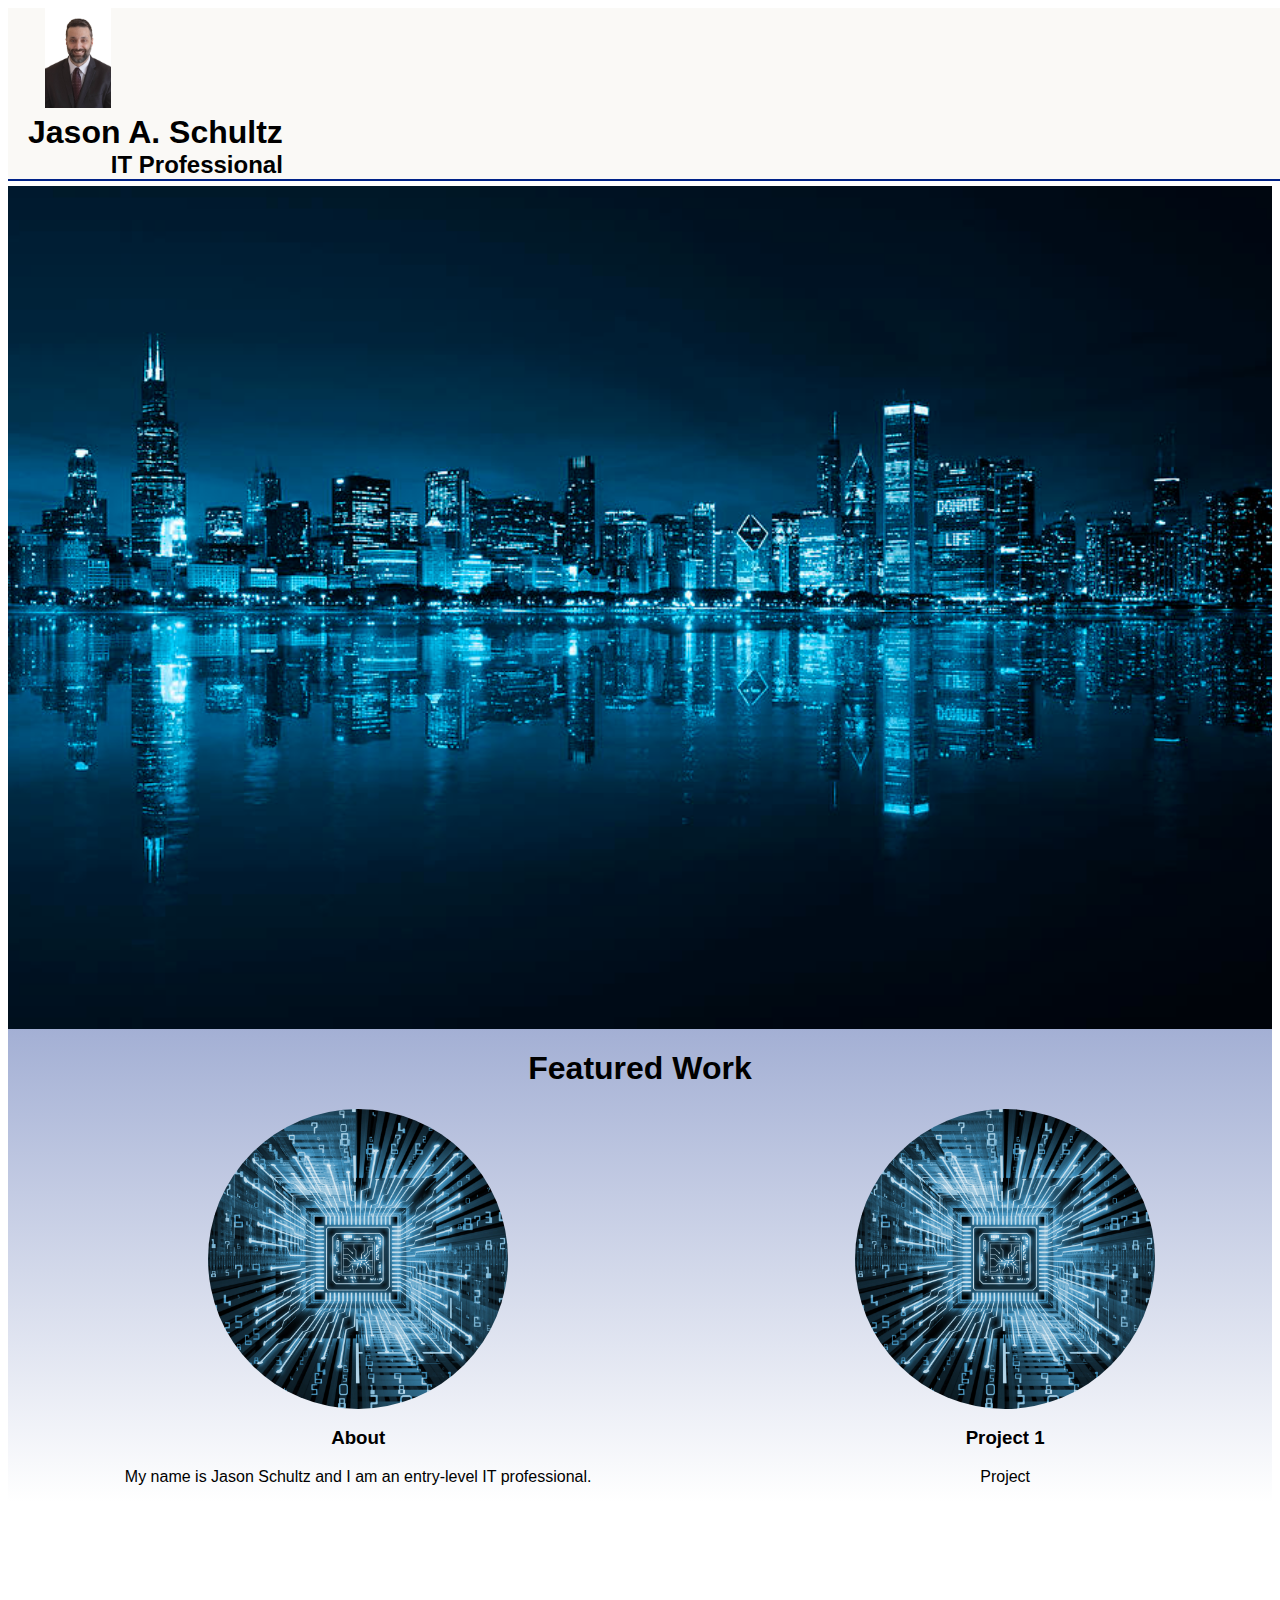
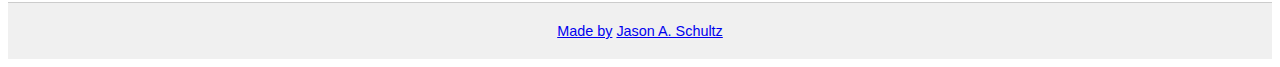
<file: portfolio.html>
<!DOCTYPE html>
<html lang="en">

<head>
  <meta charset="UTF-8" />
  <meta name="viewport" content="width=device-width, initial-scale=1.0" />
  <meta name="author" content="Jason A. Schultz">
  <meta name="description" content="Jason A. Schultz's First Web Page">
  <meta name="copyright" content="Copyright 2025">
  <title>Jason A. Schultz Personal Portfolio Webpage</title>
  <link rel="stylesheet" href="CSS/portfolio.css">
  <link href="https://cdn.jsdelivr.net/npm/bootstrap@5.3.5/dist/css/bootstrap.min.css" rel="stylesheet"
    integrity="sha384-SgOJa3DmI69IUzQ2PVdRZhwQ+dy64/BUtbMJw1MZ8t5HZApcHrRKUc4W0kG879m7" crossorigin="anonymous">
</head>

<body>
  <header>
    <section>
      <img src="Deacon_shoots-1.jpg" class="profile-image" id="headshot">
      <div class="top-corner">
        <h1>Jason A. Schultz</h1>
        <h2>IT Professional</h2>
      </div>
    </section>
  </header>
  <main>
    <div id="center-picture">
      <img src="chicago-winter-skyline-at-night-in-blue-jasmin-omerovic.jpg">
    </div>
    <section class="featured-work">
      <h1>Featured Work</h1>
      <div id="additional-info">
        <div id="about" class="info left">
          <img src="glowing-cpu.JPG" class="info-image">
          <div class="dropdown">
            <span>
              <h3 id="info-heading">About</h3>
            </span>
            <div class="dropdown-content">
              <p id="about-paragraph">My name is Jason Schultz and I am an entry-level IT professional.</p>
            </div>
          </div>
        </div>
        <div id="project-1" class="info right">
          <img src="glowing-cpu.JPG" class="info-image">
          <div>
            <span>
              <h3 id="info-heading">Project 1</h3>
            </span>
            <p><a>Project</a></p>
          </div>
        </div>
      </div>
    </section>
  </main>
  <footer><a href="https://github.com/jason-schultz81/Personal_Portfolio_Website.git">Made by</a> <a
      href="https://www.linkedin.com/in/jasonanthonyschultz/">Jason A. Schultz</a></footer>
</body>

</html>
</file>
<file: CSS/portfolio.css>
/* * {
  border: 1px solid red;
}
*/

body {
  font-family: 'Roboto', sans-serif;
}

header {
  position: relative;
  display: flex;
  align-items: center;
  justify-content: space-between;
  border-bottom: 2px solid #002288;
  height: auto;
  width: 100%;
  padding: 0 20px;
  margin-bottom: 0;
  background-color: #faf9f6;
}

main {
  background-image: linear-gradient(to bottom, #002288, white);
  position: relative;
  margin-top: 5px;
}

footer {
  text-align: center;
  padding: 20px;
  background-color: #f0f0f0;
  font-size: 0.9rem;
  color: #333;
  margin-top: 100px;
  border-top: 1px solid #ccc;
}

.top-corner {
  margin-left: auto;
  text-align: right;
}

.top-corner h1, .top-corner h2, .top-corner a {
  margin: 0;
}

.featured-work {
  text-align: center;
  margin-top: 20px;
}

.info {
  text-align: center;
}

.info-heading {
  margin-top: 20px;
}

.info-image {
  width: 100%;
  max-width: 300px;
  aspect-ratio: 1 / 1;
  object-fit: cover;
  border-radius: 50%;
  display: block;
  margin: 0 auto;
}

.info-image:hover {
  transform: scale(1.05);
  transition: transform 0.3s ease-in-out;
}

#section-1 {
  display: flex;
  justify-content: space-between;
  align-items: flex-end;
  padding: 10px 20px 5px 20px;
  gap: 20px;
  width: 100%;
}

#headshot {
  width: 100px;
  height: 100px;
  max-width: 150px;
  max-height: 150px;
  object-fit: contain;
  margin: 0 20px 2px 0;
  padding: 0;
}

#center-picture img {
  width: 100%;
  height: auto;
  display: block;
}



#additional-info {
  display: flex;
  justify-content: space-around;
  flex-wrap: wrap;
  gap: 30px;
}

@media (max-width: 768px) {
  .top-corner {
    position: static;
    text-align: center;
    margin-top: 20px;
  }

  #additional-info {
    flex-direction: column;
    align-items: center;
  }
}

@media (max-width: 480px) {
  .info-image {
    max-width: 200px;
  }
}
</file>
